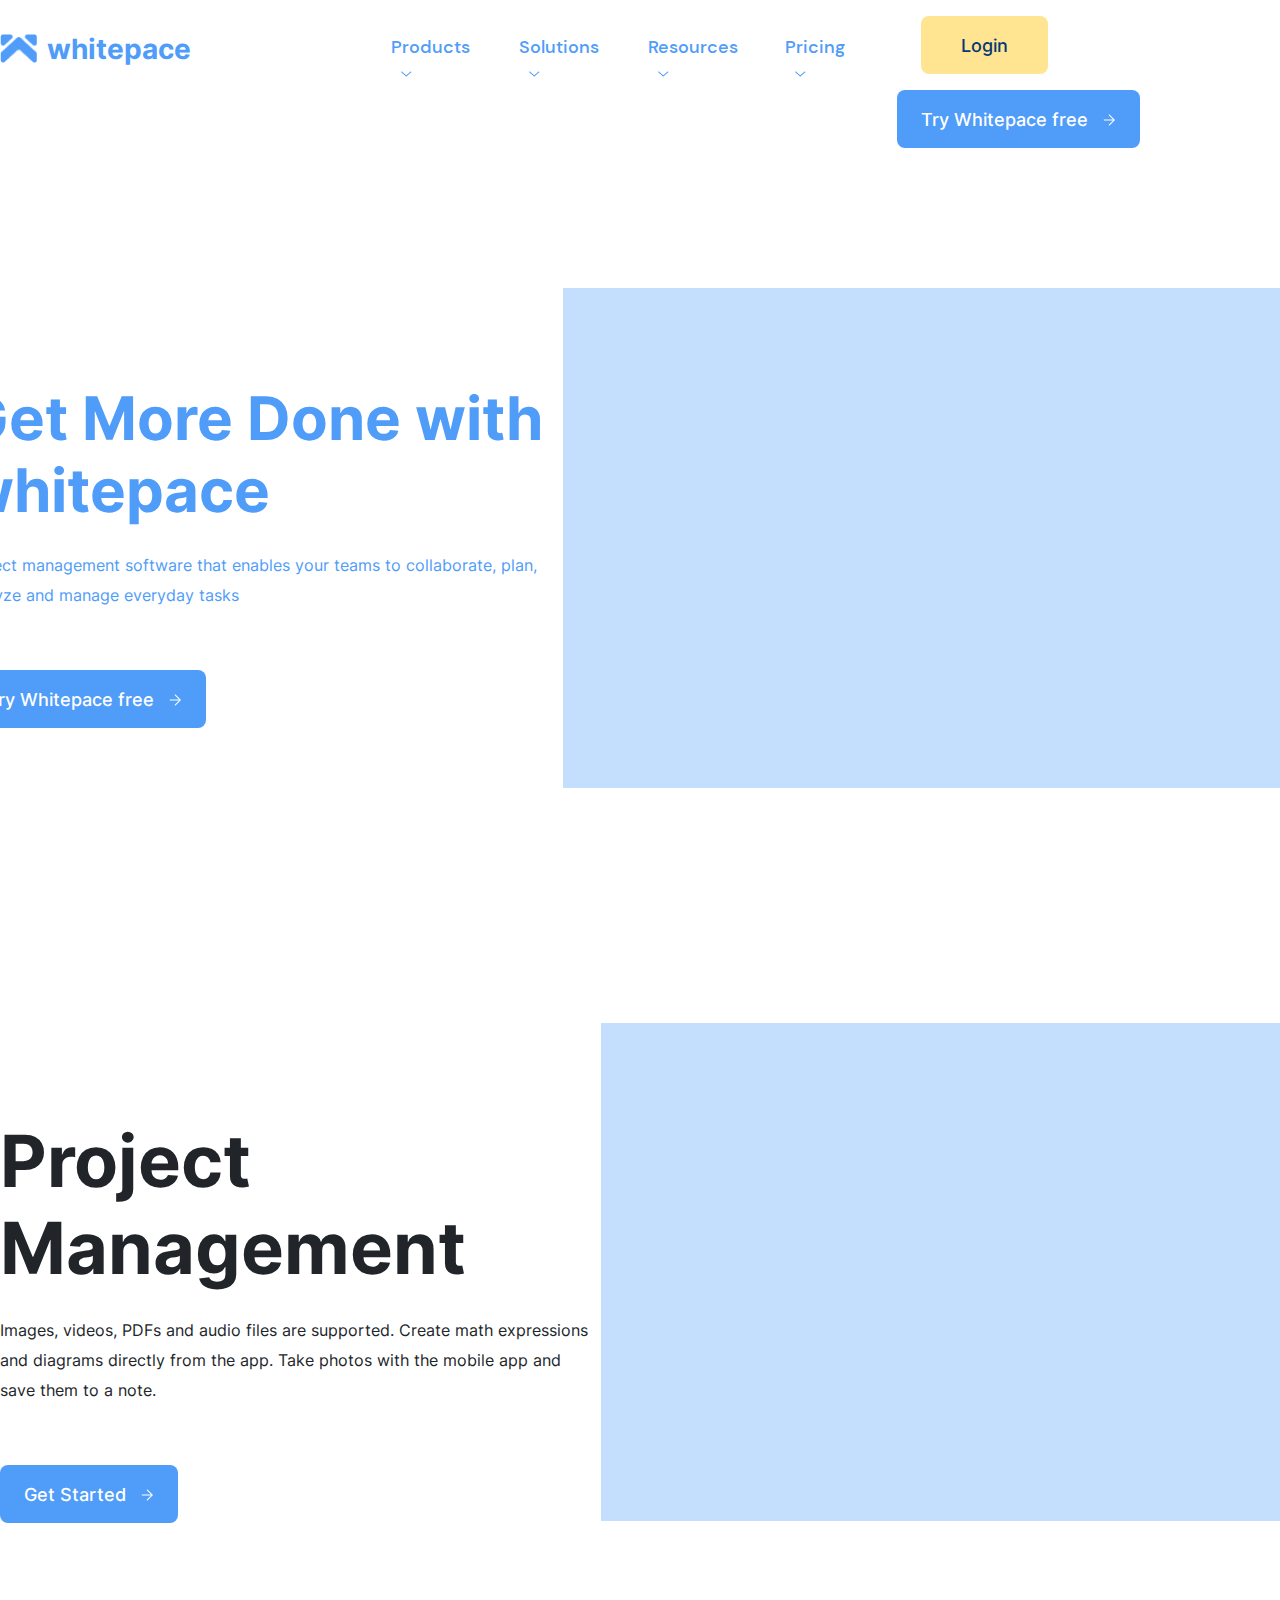
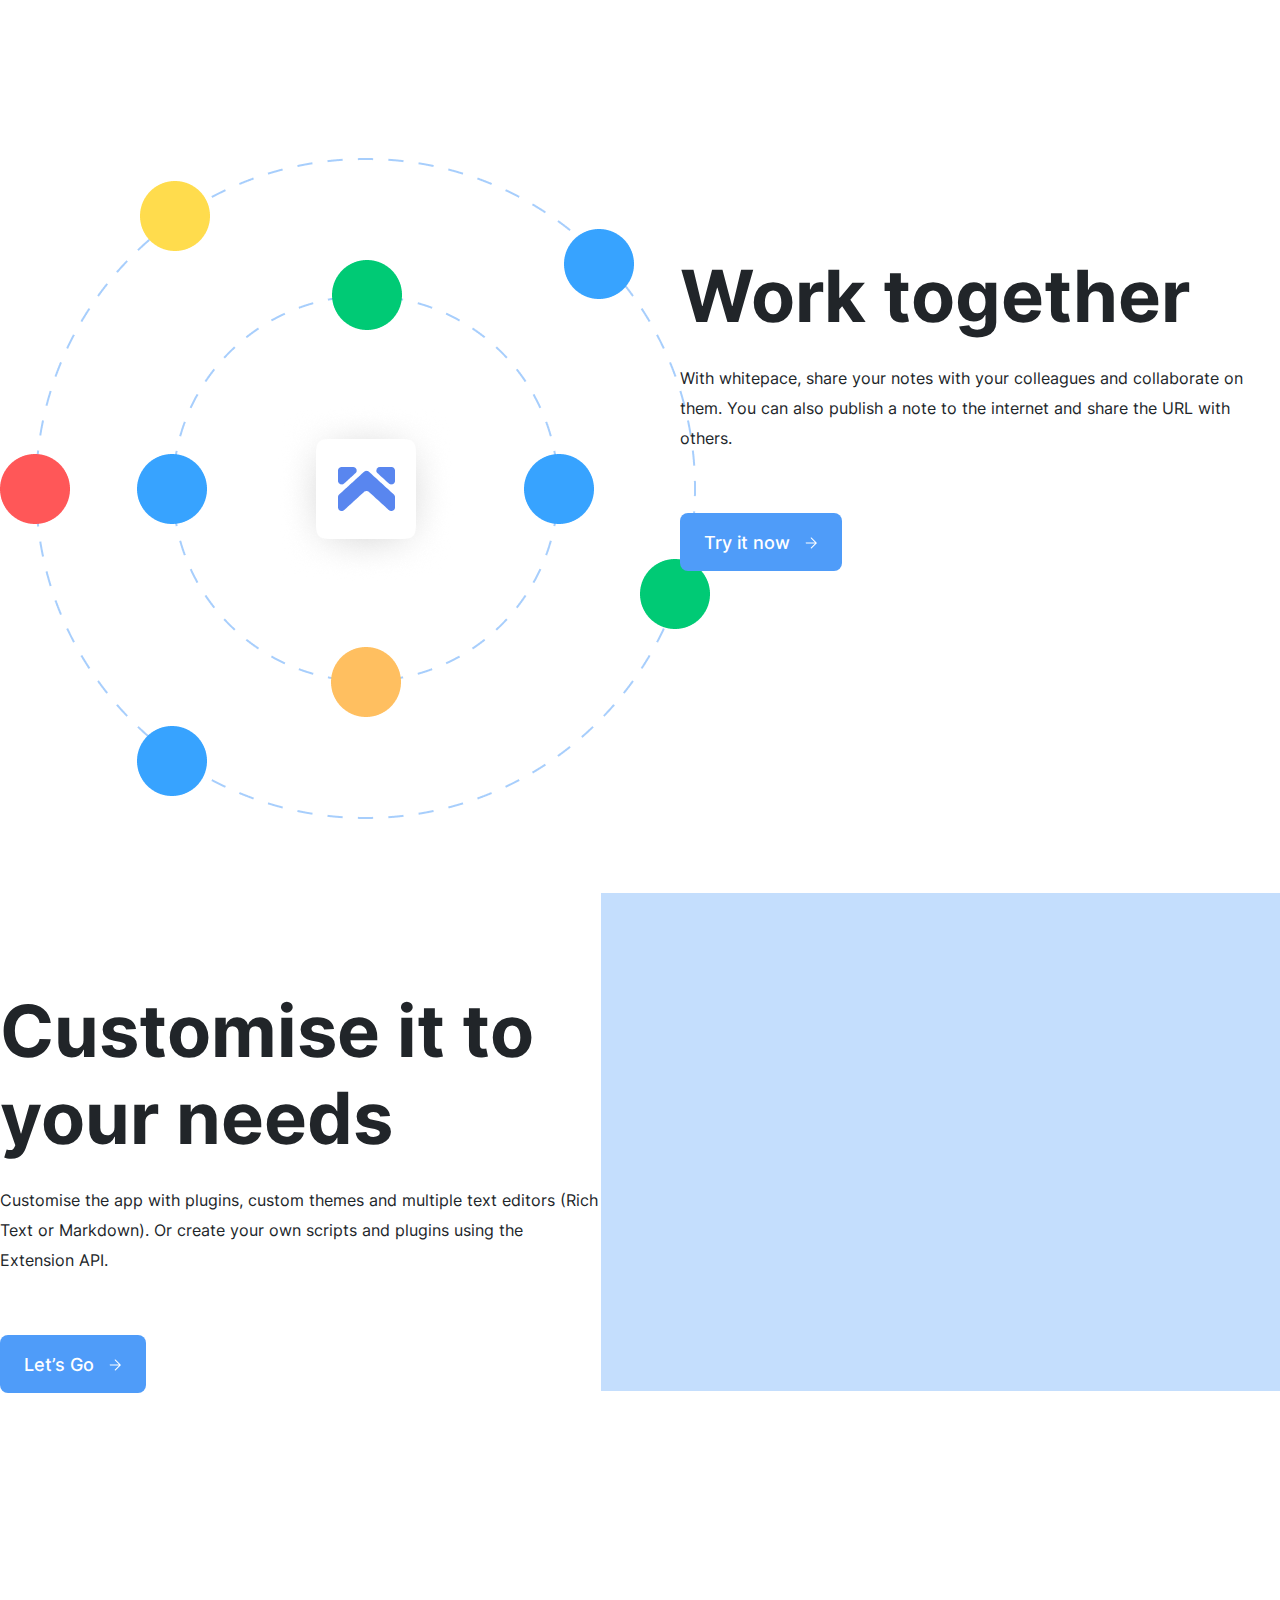
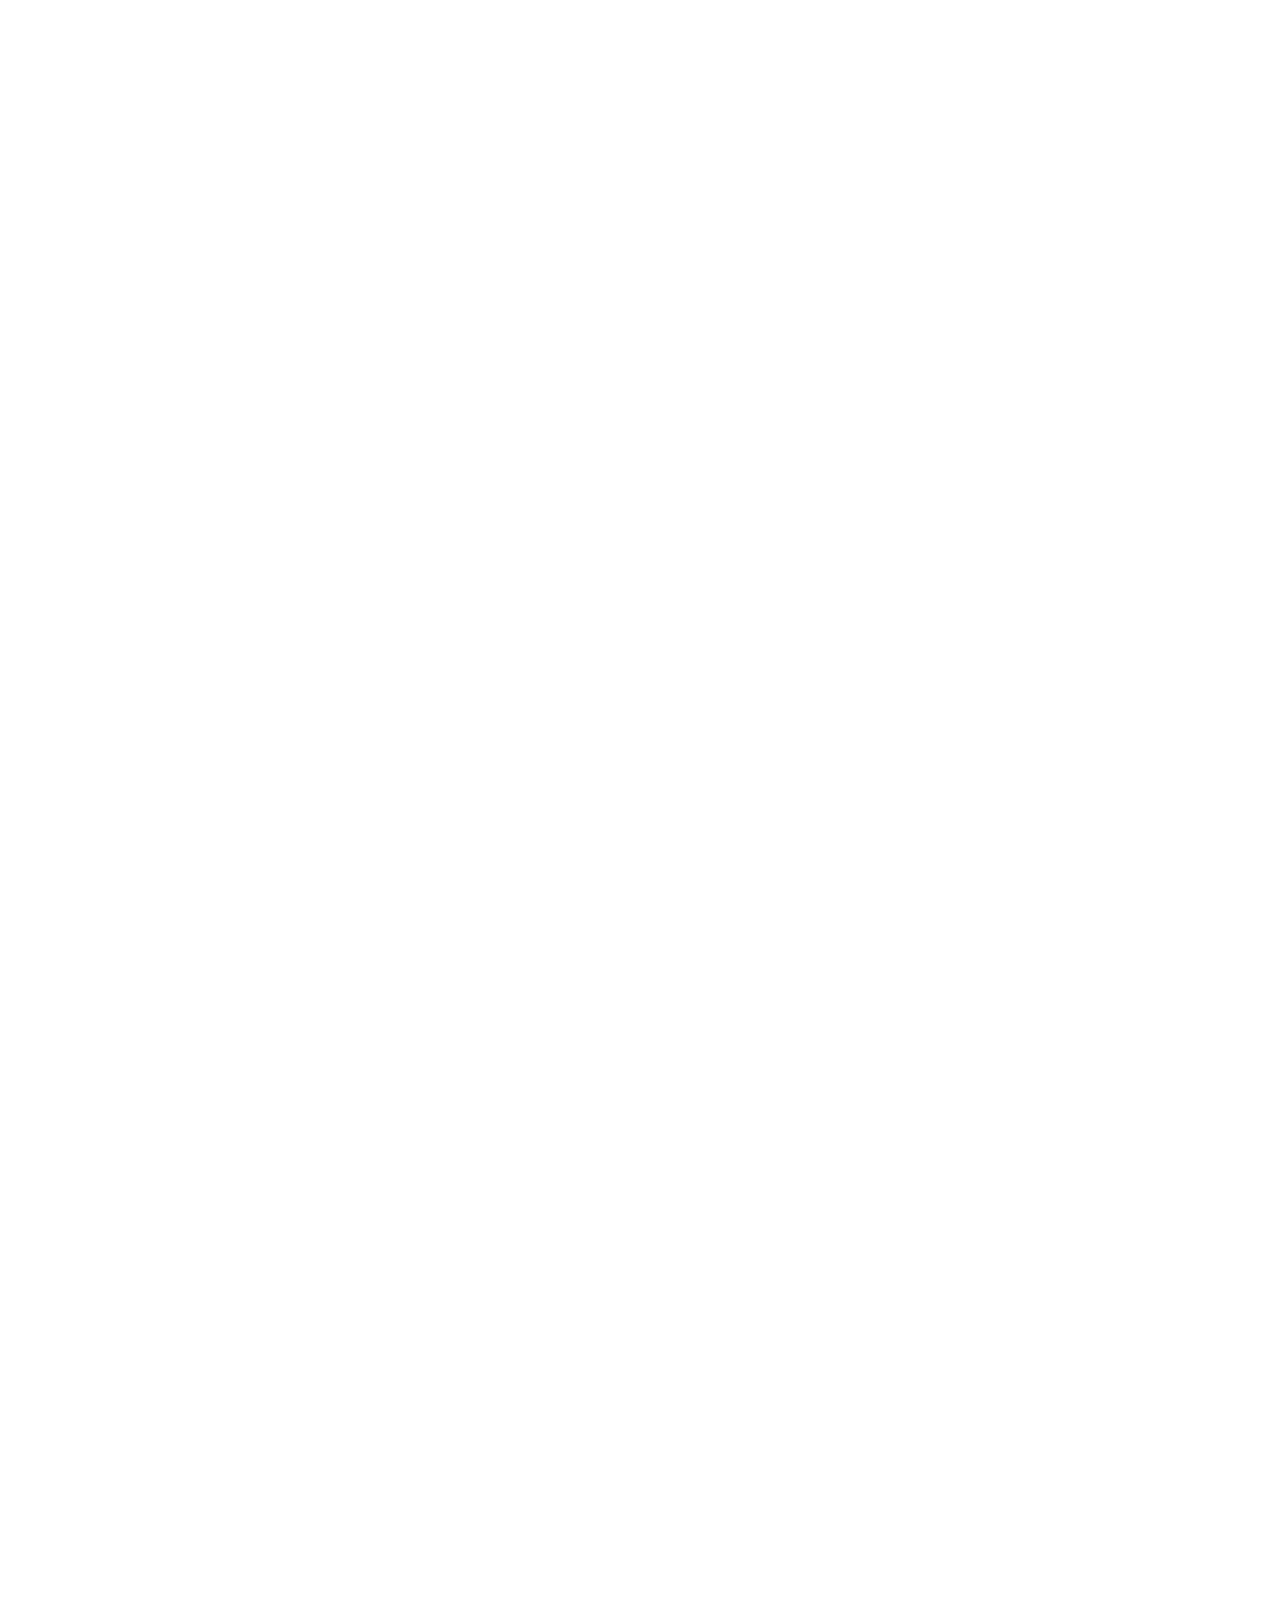
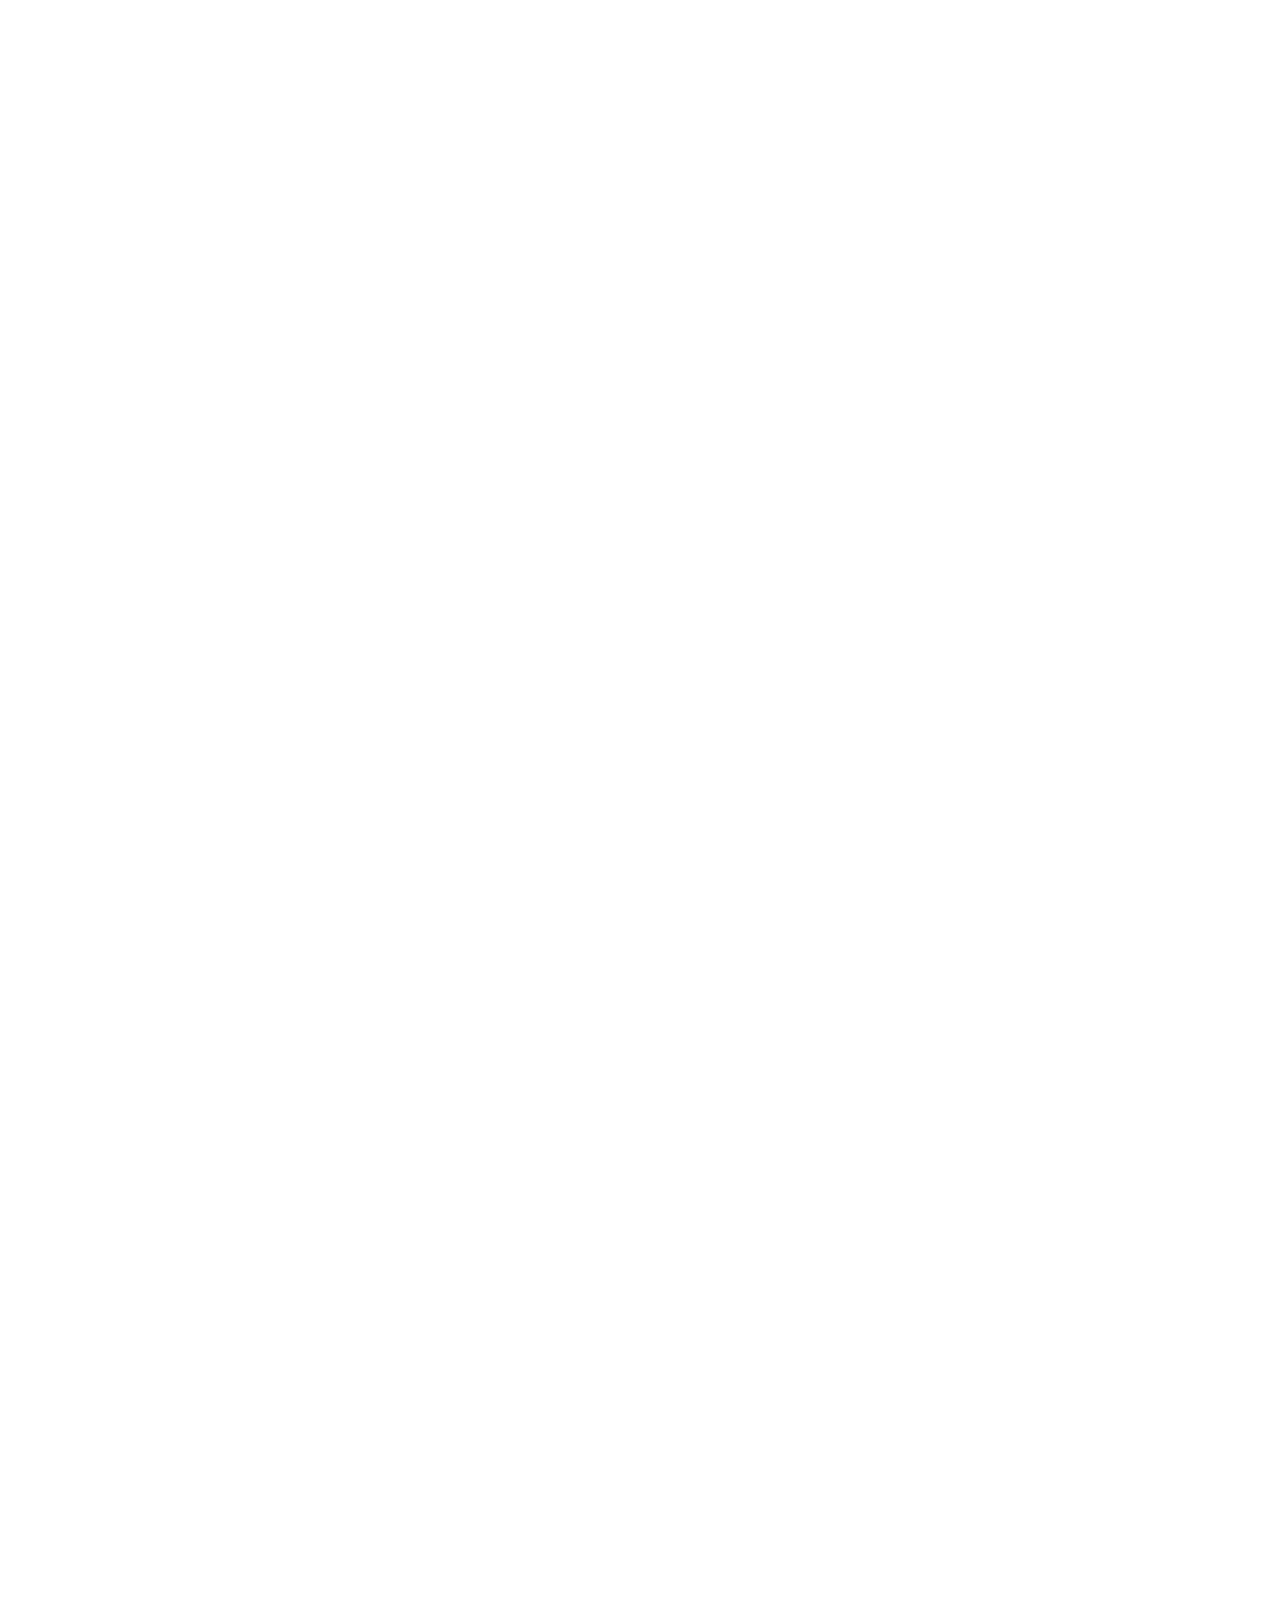
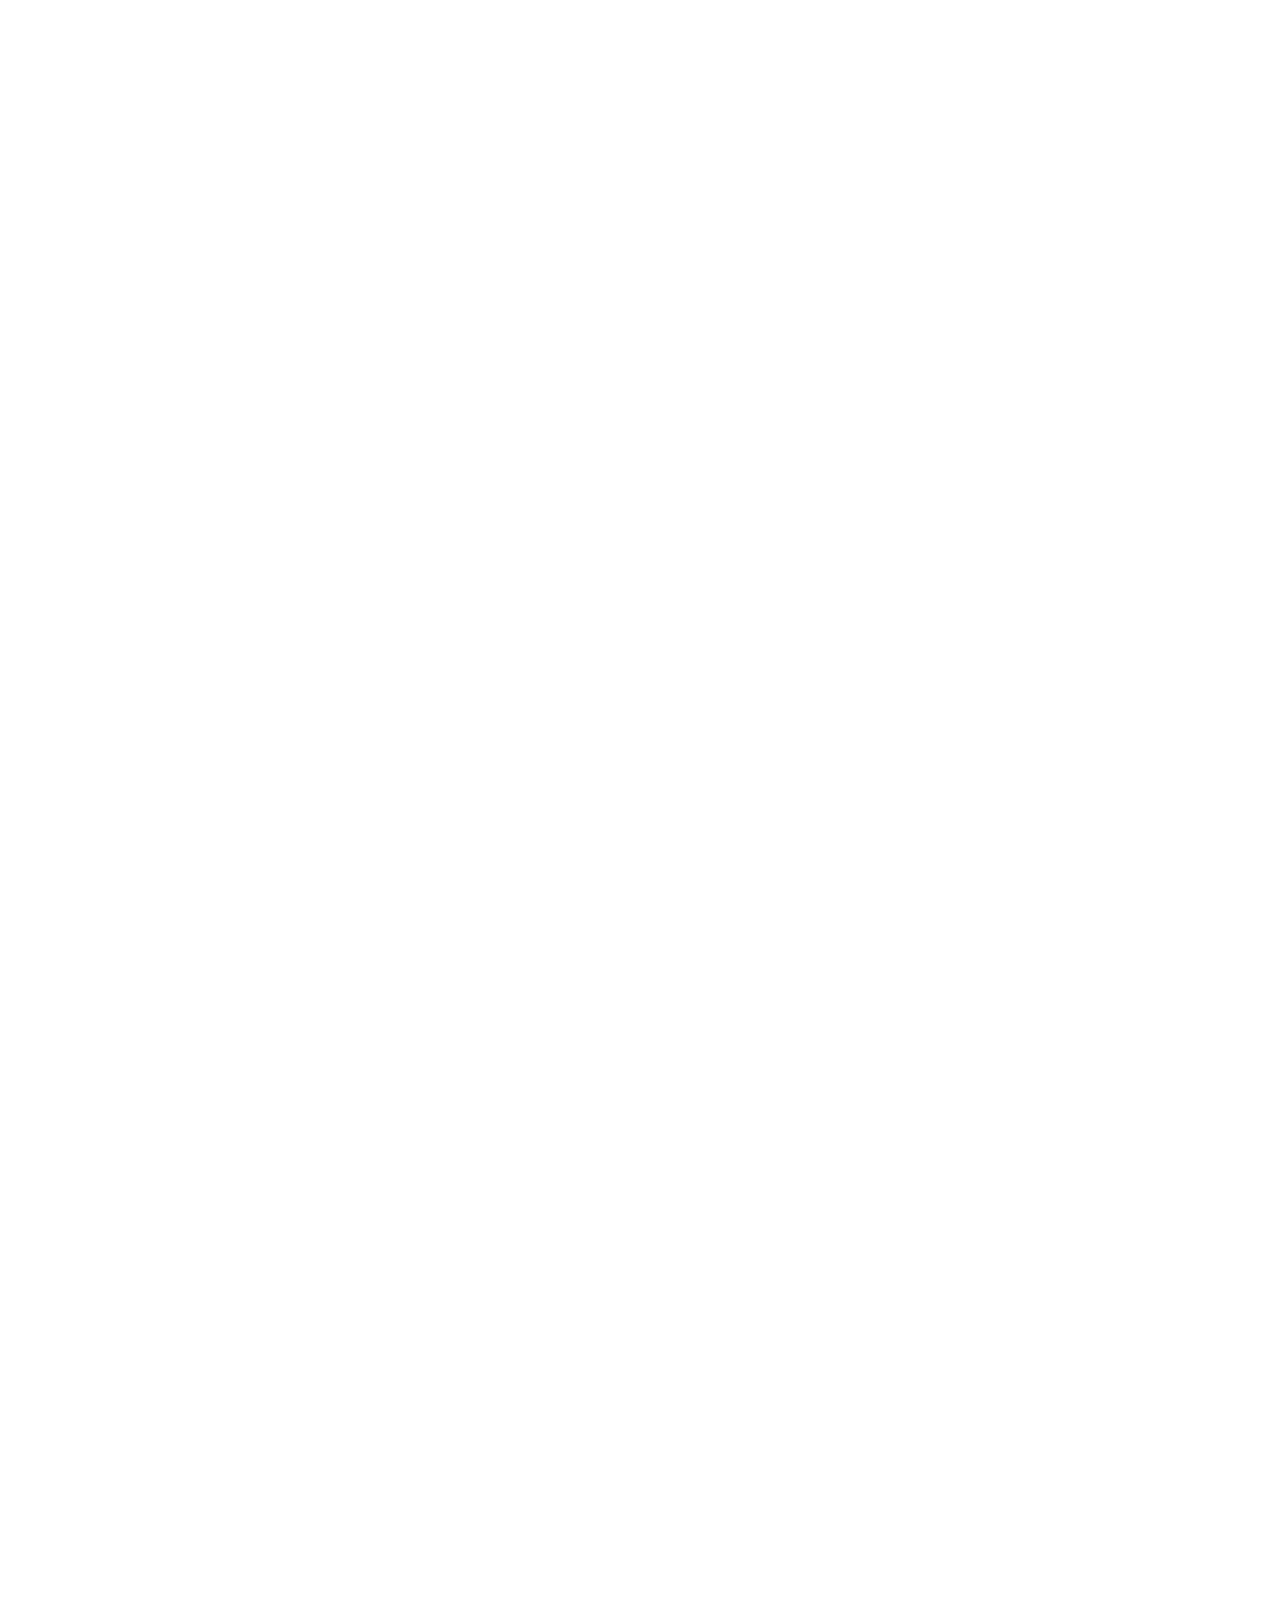
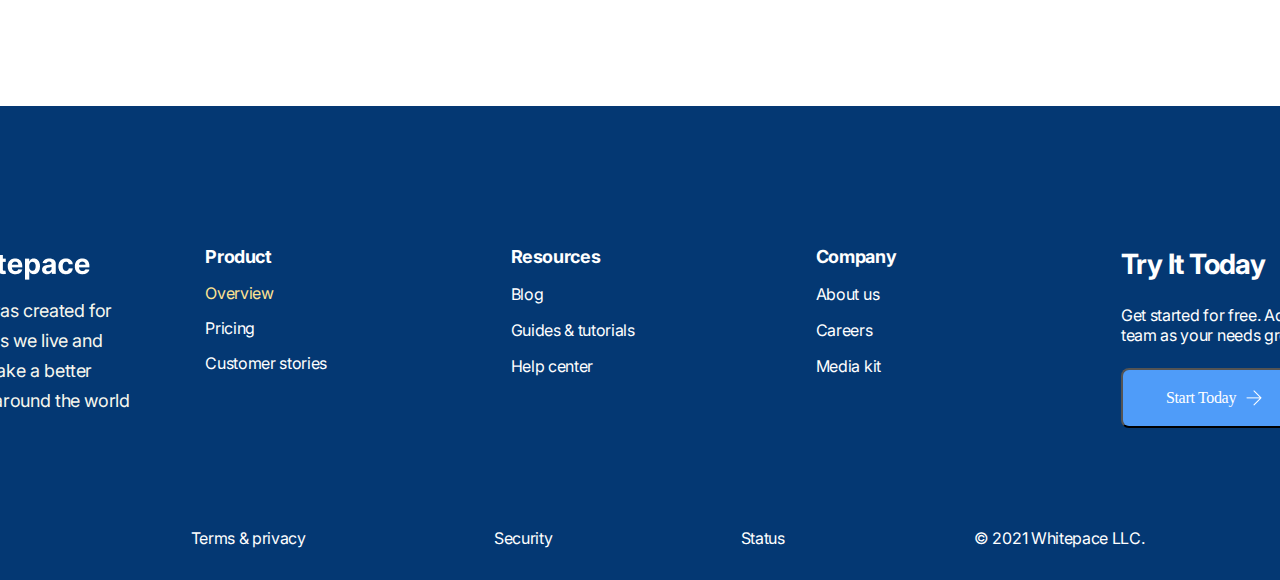
<file: landing-page-main/index.html>
<!DOCTYPE html>
<html lang="en">

<head>
    <meta charset="UTF-8">
    <meta http-equiv="X-UA-Compatible" content="IE=edge">
    <meta name="viewport" content="width=device-width, initial-scale=1.0">
    <title>Landing-page</title>
    <link href="https://fonts.googleapis.com/css2?family=Inter:wght@500&display=swap" rel="stylesheet">
    <link href="https://fonts.googleapis.com/css2?family=Inter:wght@700&display=swap" rel="stylesheet">
    <link href="https://fonts.googleapis.com/css2?family=Inter&display=swap" rel="stylesheet">
    <link href="https://fonts.googleapis.com/css2?family=DM+Sans:wght@500&display=swap" rel="stylesheet">
    <link rel="stylesheet" href="./styles/shared.css">
    <link rel="stylesheet" href="./styles/component-1.css">
    <link rel="stylesheet" href="./styles/component-2.css">
    <link rel="stylesheet" href="./styles/component-3.css">
    <link rel="stylesheet" href="./styles/component-4.css">
    <link rel="stylesheet" href="./styles/component-5.css">
    <link rel="stylesheet" href="./styles/component-6.css">
    <link rel="stylesheet" href="./styles/component-footer.css">
</head>

<body class="flex">
    <header class="flex">

        <section class="component-1 flex">

            <img src="./photos/Logo Icon.png">
            <h1>whitepace</h1>

        </section>

        <section class="component-2 flex">
            <ul class="flex">
                <li>Products<img src="./photos/Vector.png"></li>
                <li>Solutions<img src="./photos/Vector.png"></li>
                <li>Resources<img src="./photos/Vector.png"></li>
                <li>Pricing<img src="./photos/Vector.png"></li>
            </ul>

            <div class="buttons">
                <button class="login">Login</button>
                <button class="whitepace">Try Whitepace free<img src="./photos/Icon.png"></button>
            </div>
        </section>
    </header>
    <section class="component-3 flex">
        <div class="text-and-button">
            <h1>Get More Done with whitepace</h1>
            <p>
                project management software that enables your teams to collaborate, plan,
                analyze and manage everyday tasks
            </p>
            <button class="whitepace">Try Whitepace free<img src="./photos/Icon.png"></button>
        </div>

        <div class="rect"></div>
    </section>
    <section class="component-4 flex">
        <div class="text-and-button">
            <h1>Project Management</h1>
            <p>
                Images, videos, PDFs and audio files are supported. Create math expressions and diagrams directly from
                the app. Take photos with the mobile app and save them to a note.
            </p>
            <button class="whitepace">Get Started<img src="./photos/Icon.png"></button>
        </div>

        <div class="rect-4"></div>
    </section>
    <section class="component-5 flex">
        <div class="text-and-button">
            <h1>Work together</h1>
            <p>
                With whitepace, share your notes with your colleagues and collaborate on them.
                You can also publish a note to the internet and share the URL with others.

            </p>
            <button class="whitepace">Try it now<img src="./photos/Icon.png"></button>
        </div>

        <div class="rect-5">
            <img src="./photos/Work Together Image.png" alt="">
        </div>
    </section>
    <section class="component-6 flex">
        <div class="text-and-button">
            <h1>Customise it
                to
                your needs</h1>
            <p>
                Customise the app with plugins, custom themes and multiple text editors (Rich Text or Markdown). Or
                create your own scripts and plugins using the Extension API.
            </p>
            <button class="whitepace">Let’s Go<img src="./photos/Icon.png"></button>
        </div>

        <div class="rect-6"></div>
    </section>


    <footer> 

        <section class="component-footer">

            <div class="component-footer-content">
        
                <div class="component-footer-info">
        
                    <div class="component-footer-info1">
                        <img src="./photos/Logo.png" alt="whitepace">
                            <p>
                                whitepace was created for the new ways we live and work. We make a better workspace around the world
                            </p>
                    </div>
        
                    <div class="component-footer-info2">
                        <h2> Product </h2>
                        <h3>Overview</h3>
                        <h4>Pricing</h4>
                        <h5>Customer stories</h5>
                    </div>
        
                    <div class="component-footer-info3">
                        <h2> Resources </h2>
                        <h3>Blog</h3>
                        <h4>Guides & tutorials </h4>
                        <h5>Help center</h5>
                    </div>
        
                    <div class="component-footer-info4">
                        <h2> Company </h2>
                        <h3>About us</h3>
                        <h4>Careers</h4>
                        <h5>Media kit</h5>
                    </div>
        
                    <div class="component-footer-try">
                        <h2> Try It Today </h2>
                        <p>  Get started for free.
                            Add your whole team as your needs grow.</p>
                        <button class="Start"> Start Today <img src="./photos/Group 214.png" alt="arrow"> </button>
                    </div>
        
                </div>


        
        
                <Section class="last-line">
        
                    <div class="Terms-and-conditions">

                        <div class="language">
                            <img class="world" src="./photos/language.png" alt="world">
                            <h2>English</h2>

                            <div class="arrow">
                                <img src="./photos/Arrow.png" alt="arrow">
                            </div>
                            
                        </div>

                    </div>

                    <div class="privacy">
                        <h2> Terms & privacy </h2>
                    </div>    

                    <div class="Security"> 
                        <h2> Security </h2>
                    </div>

                    <div class="status">
                        <h2> Status </h2>
                    </div>

                    <div class="copyright">
                        <span> &copy; 2021 Whitepace LLC.</span>
                    </div>
                                
                    <div class="Socials">
                        <img src="./photos/_x30_1._Facebook.png" alt="Fb">
                        <img src="./photos/Twitter.png" alt="twitter">
                        <img src="./photos/Linkedin.png" alt="linkedin">
                    </div>
            
                </Section>

        
            </div>
        
        </section>


    </footer>
        
</body>

</html>
</file>
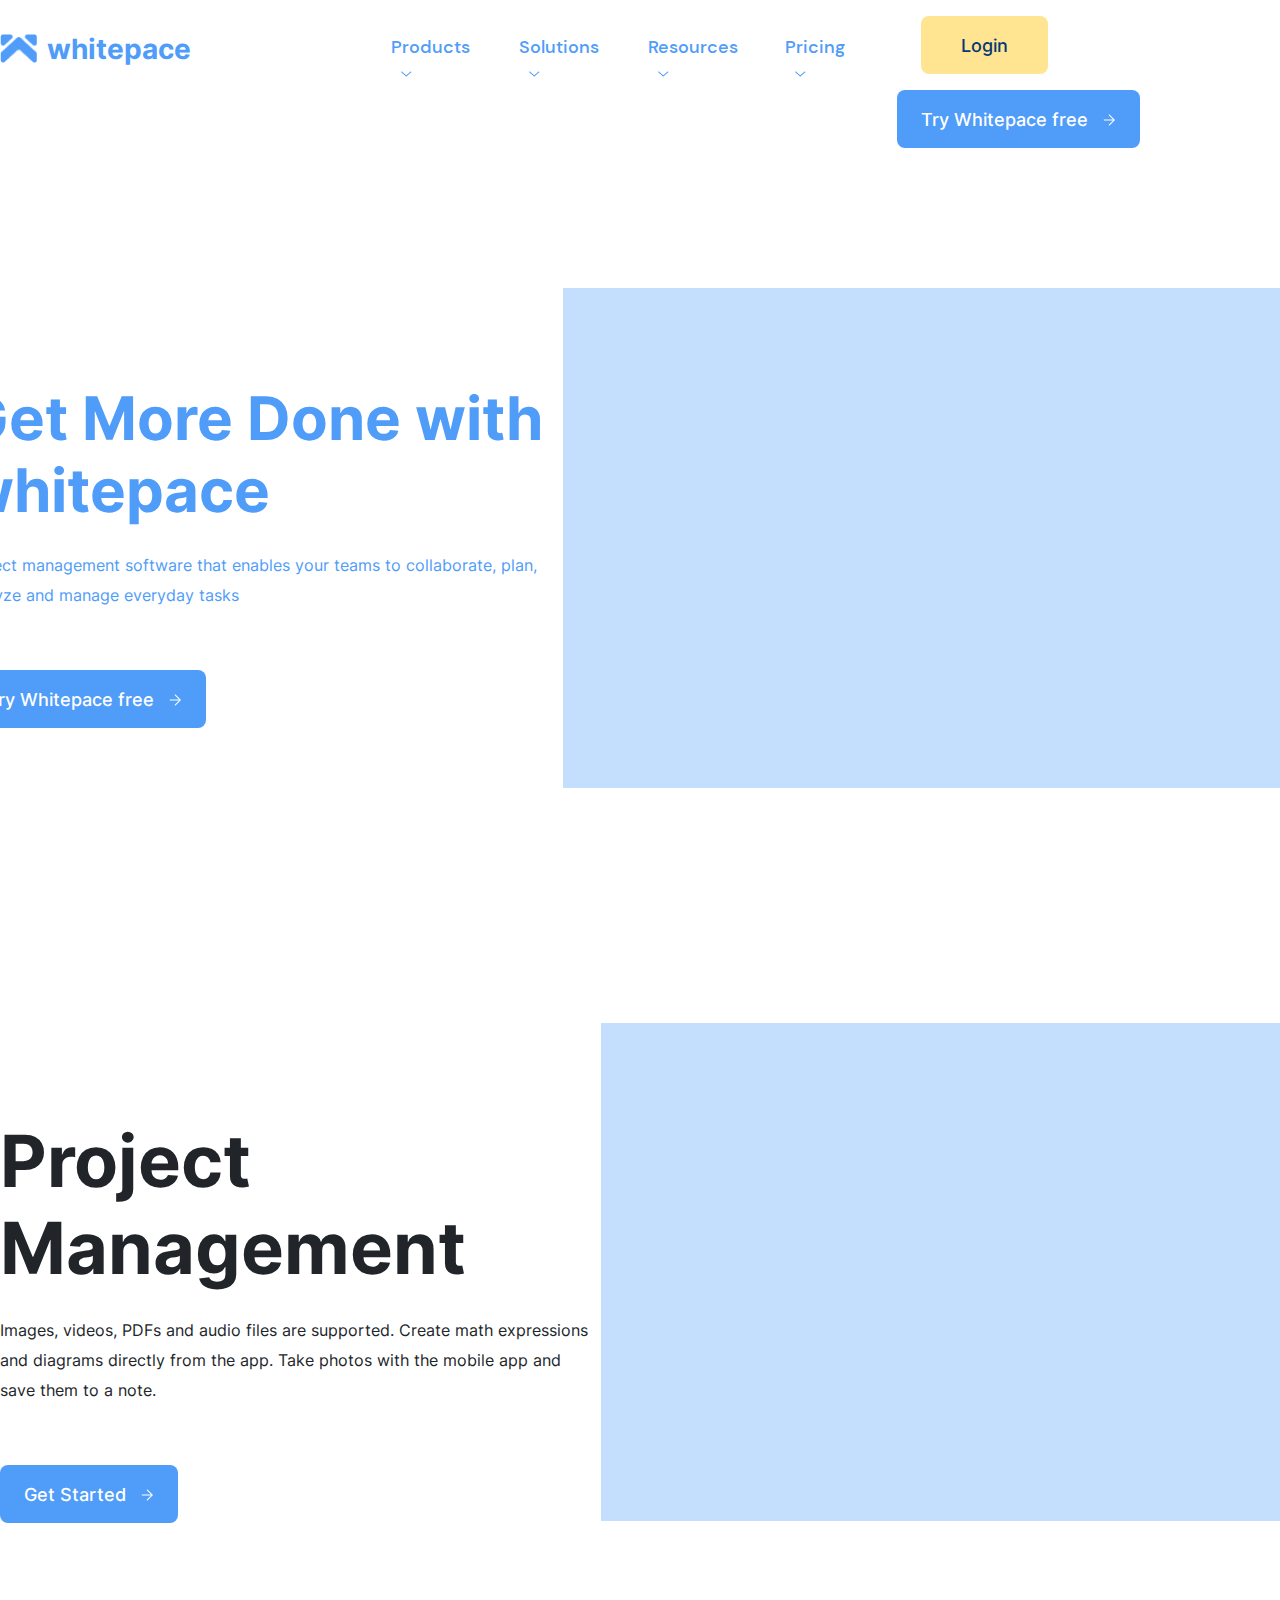
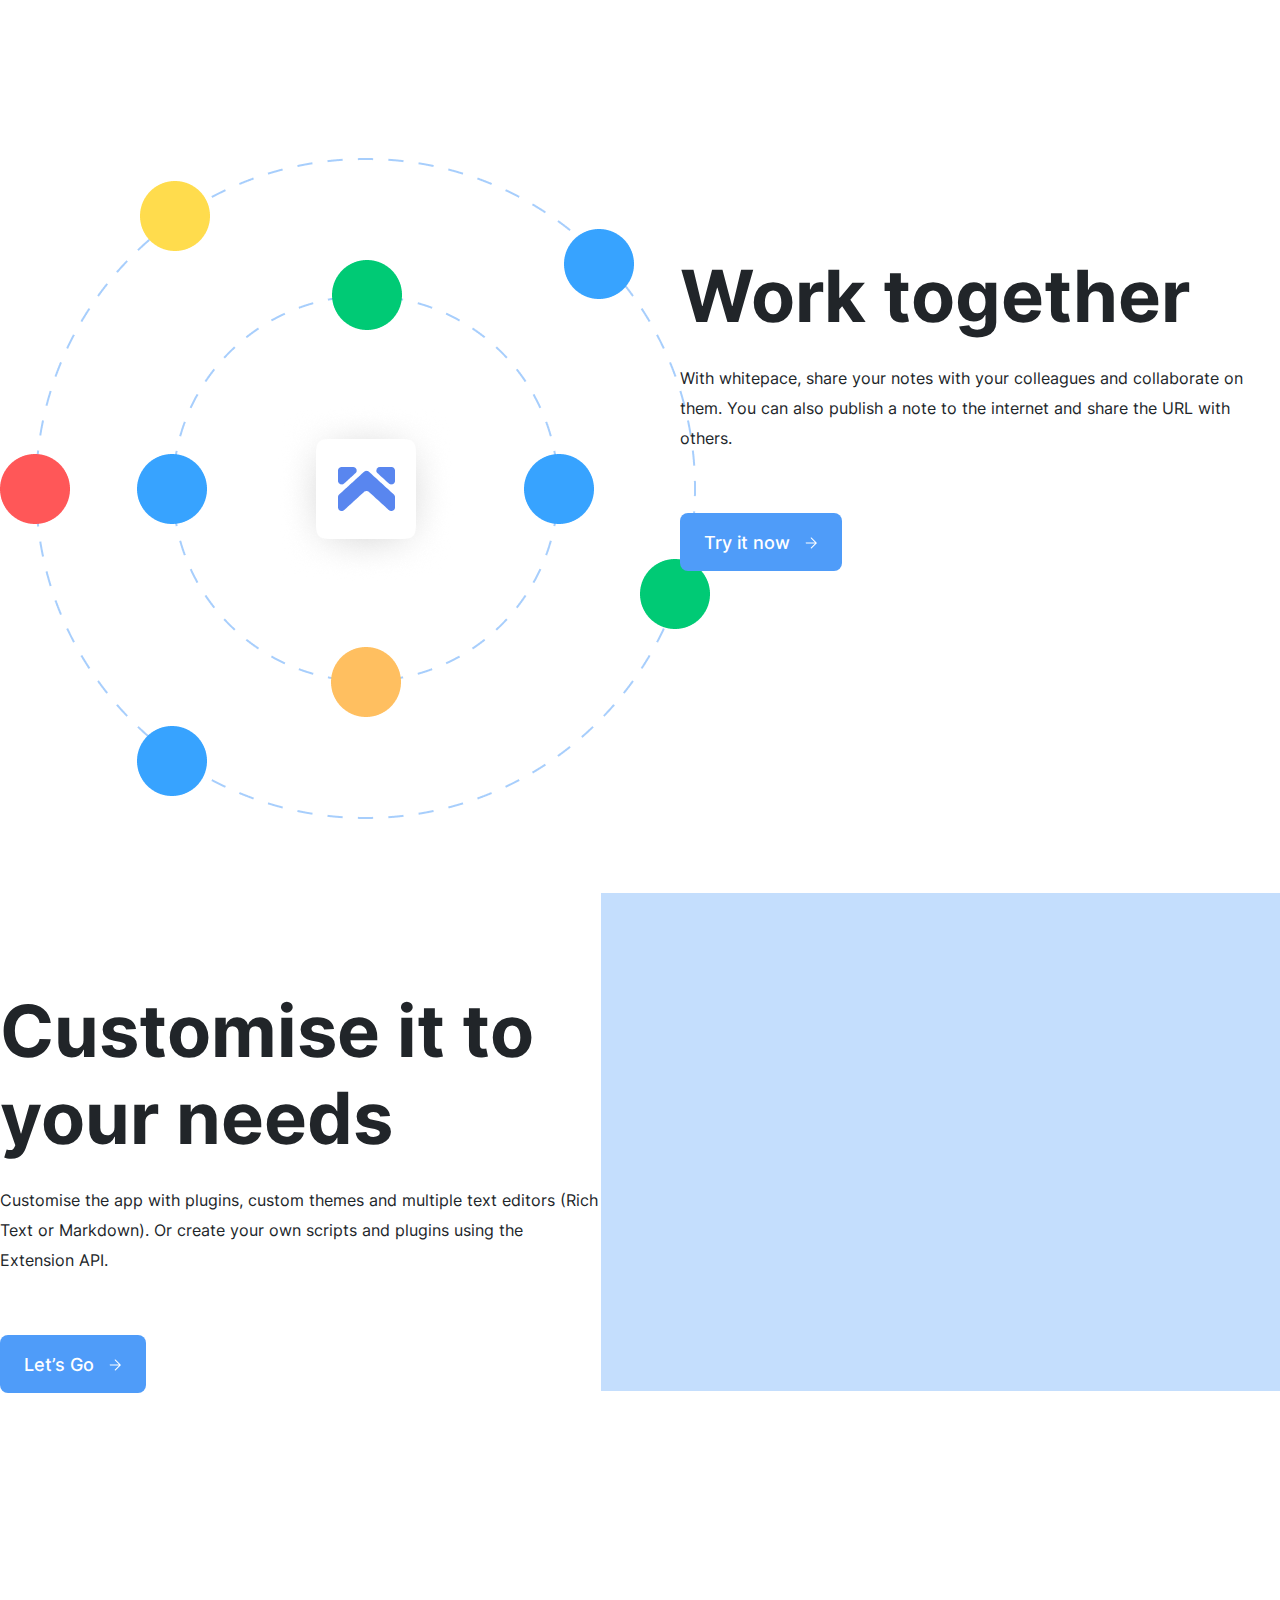
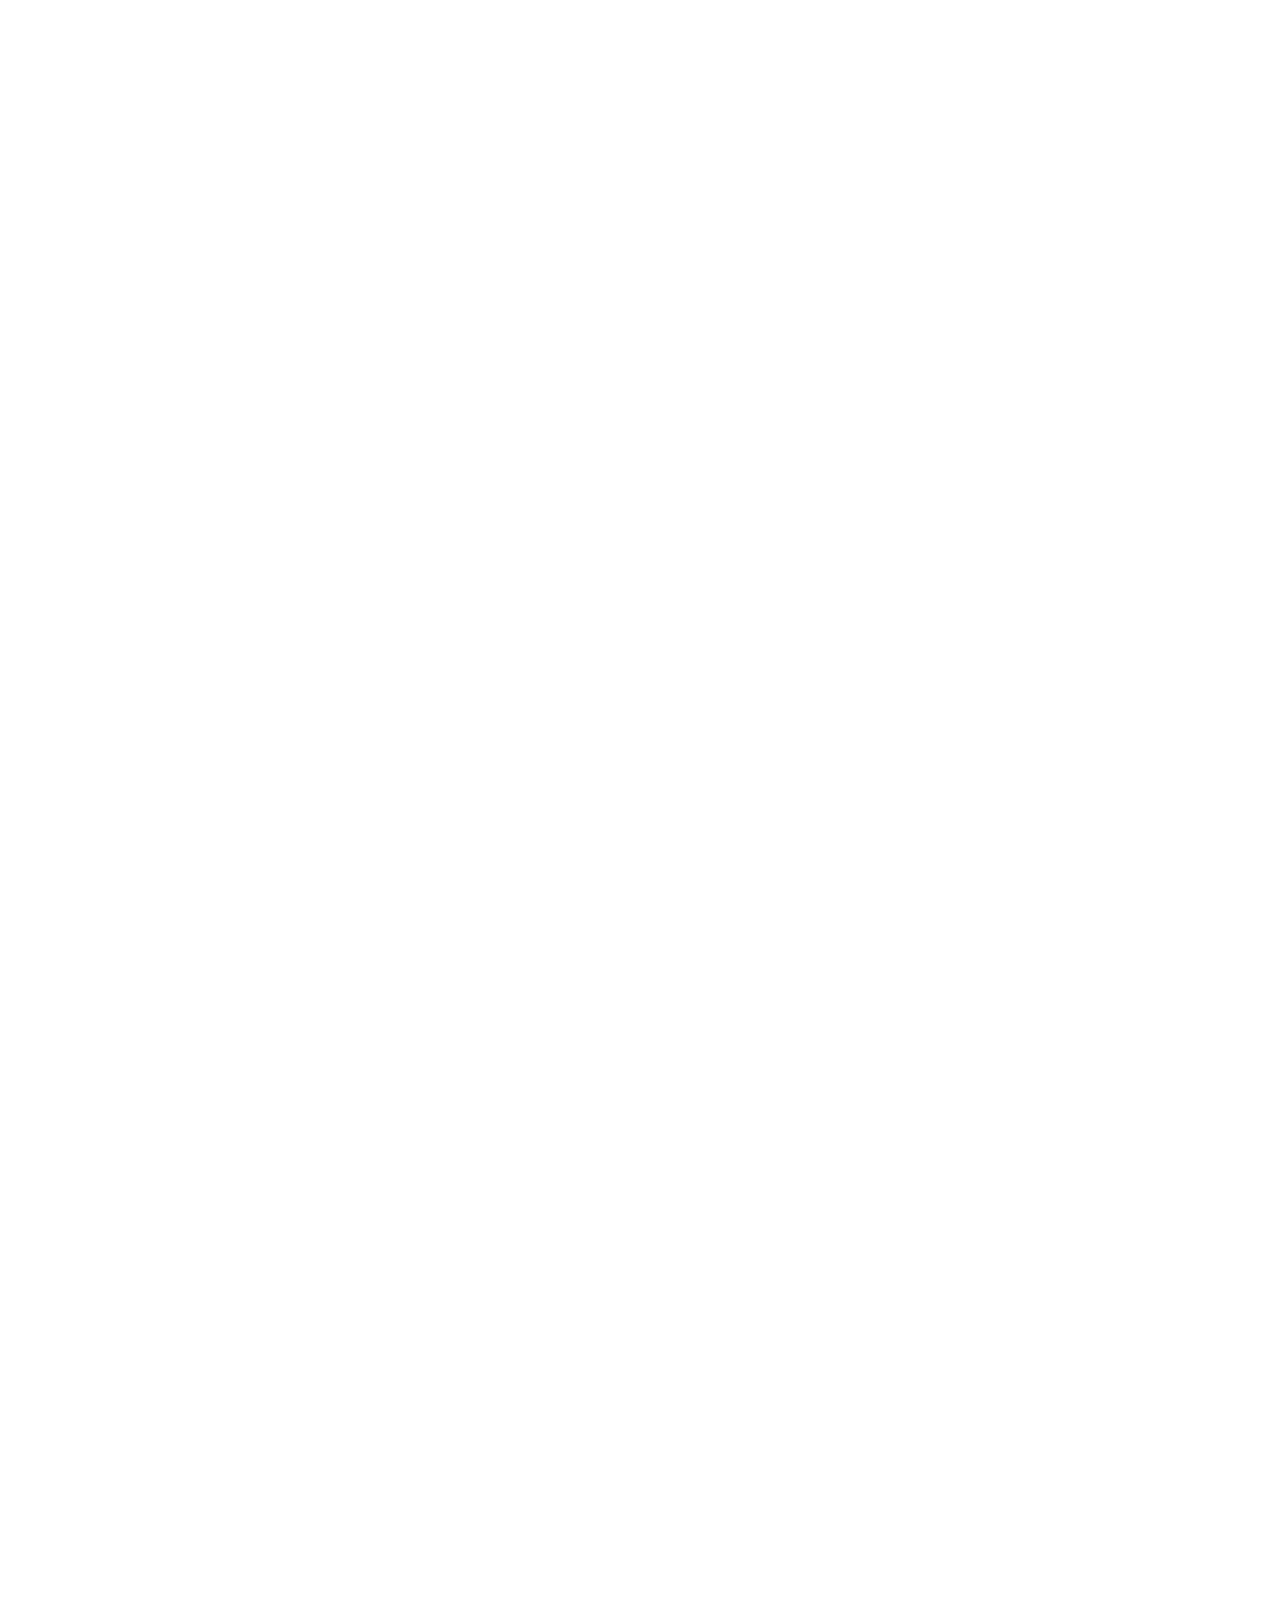
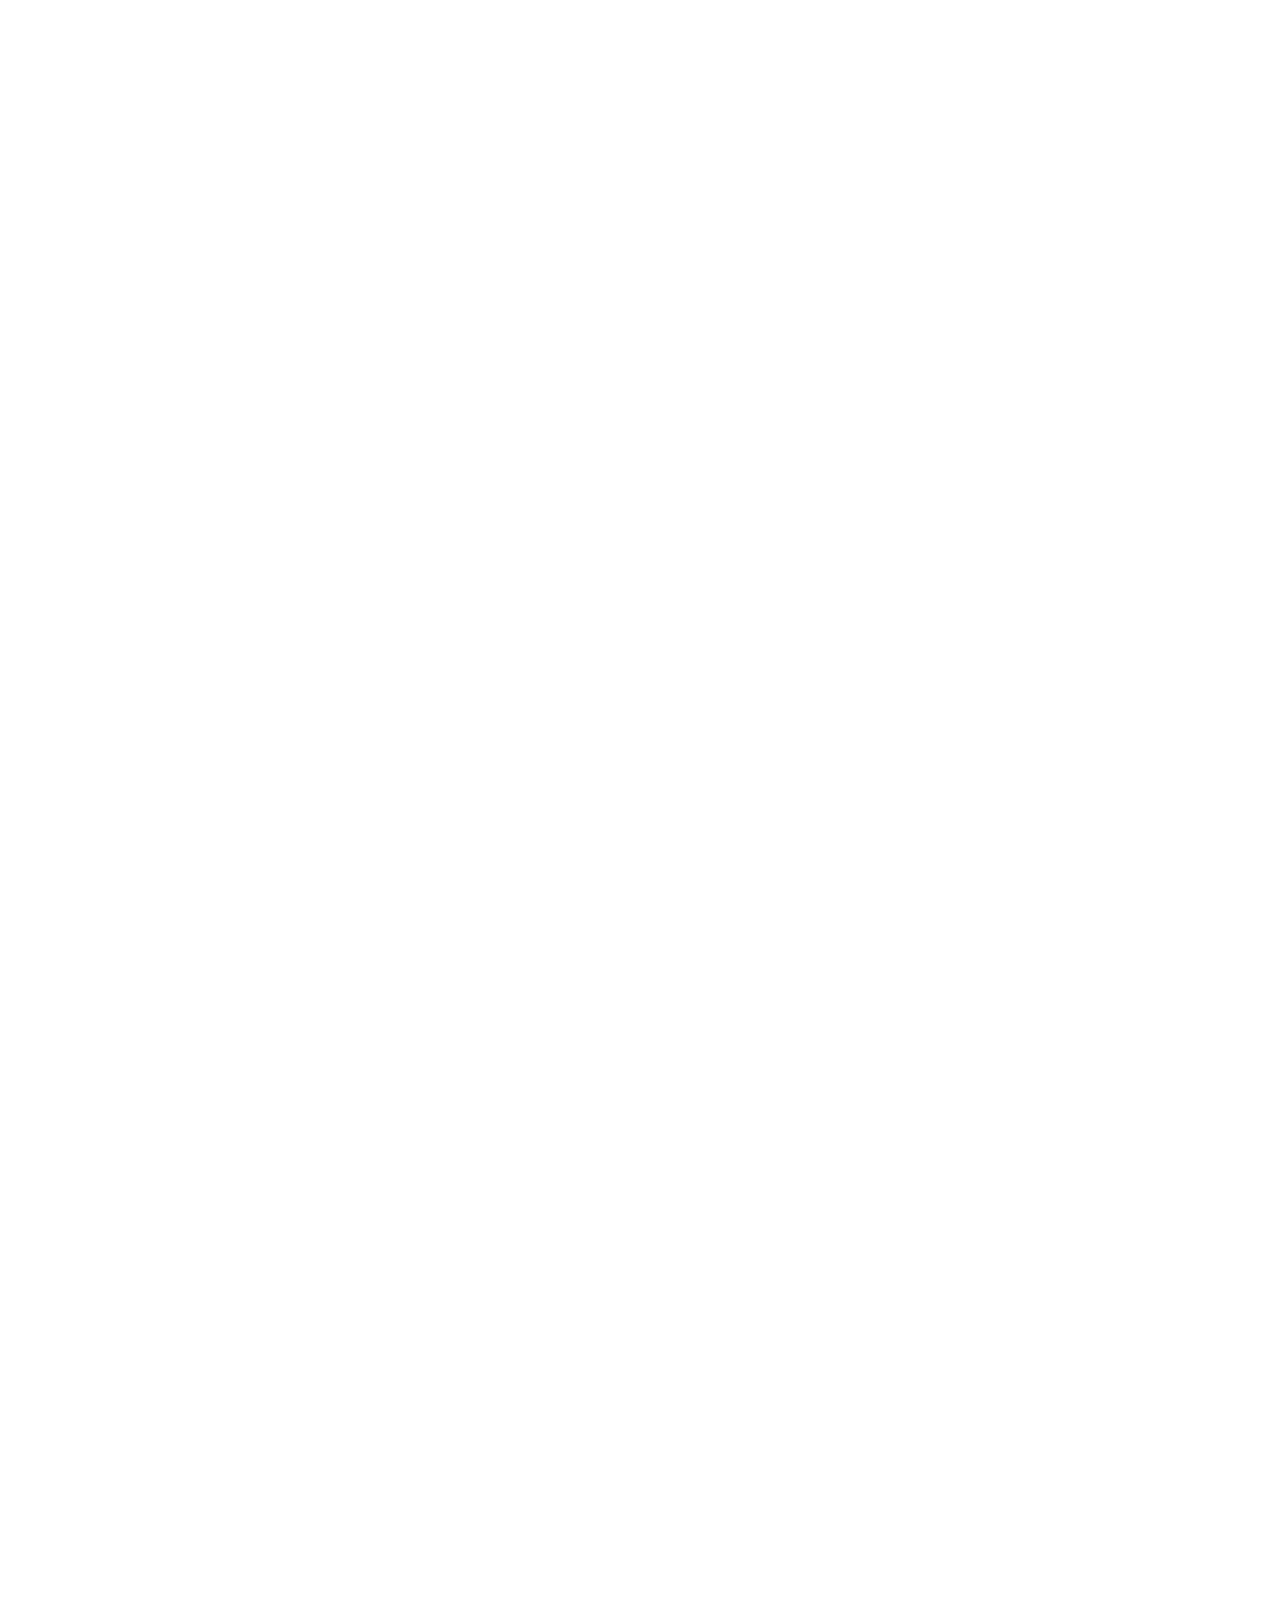
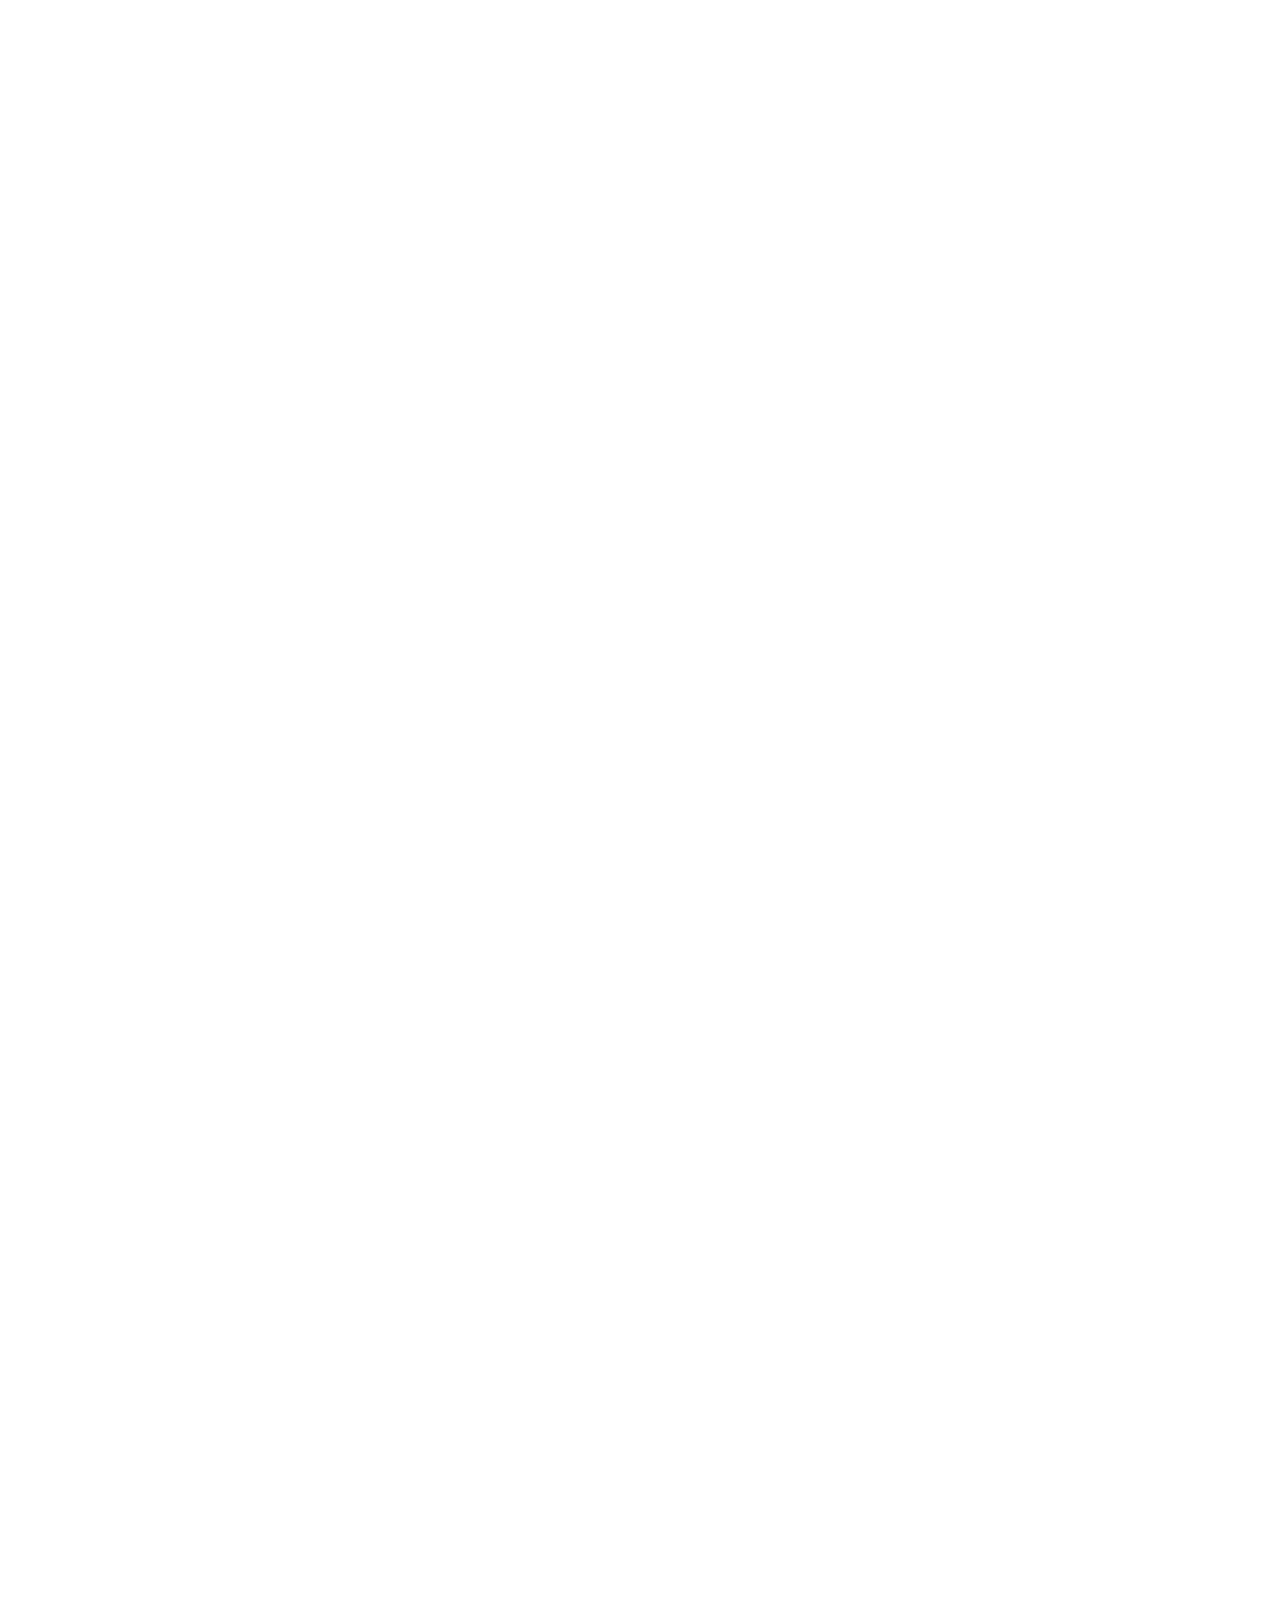
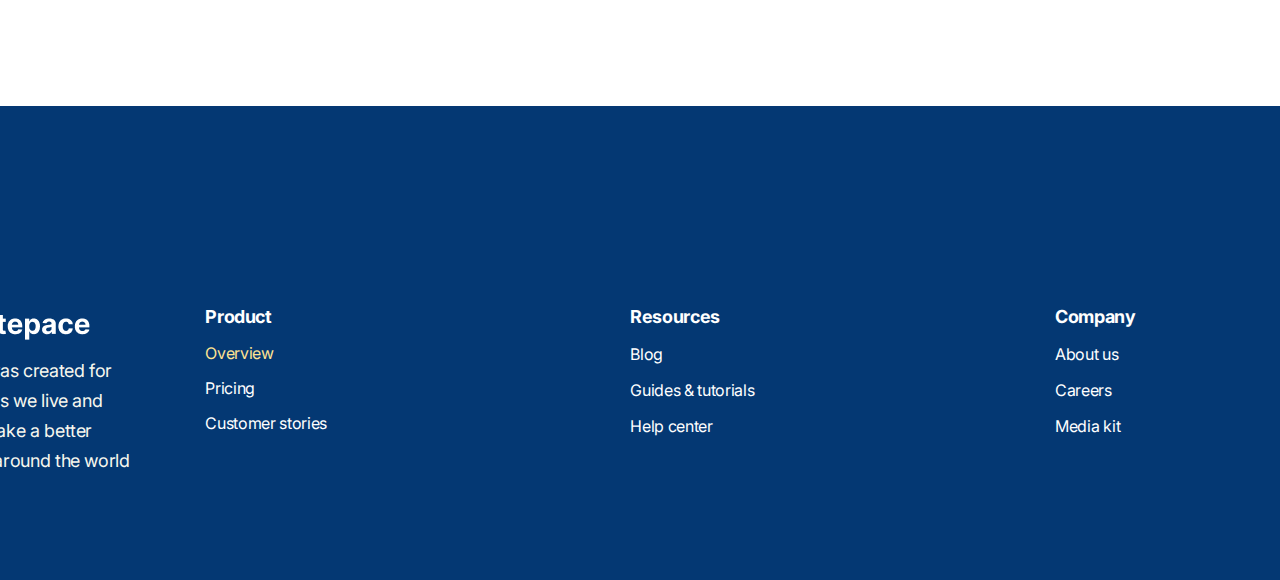
<file: landing-page-main/landing-page-main/index.html>
<!DOCTYPE html>
<html lang="en">

<head>
    <meta charset="UTF-8">
    <meta http-equiv="X-UA-Compatible" content="IE=edge">
    <meta name="viewport" content="width=device-width, initial-scale=1.0">
    <title>Landing-page</title>
    <link href="https://fonts.googleapis.com/css2?family=Inter:wght@500&display=swap" rel="stylesheet">
    <link href="https://fonts.googleapis.com/css2?family=Inter:wght@700&display=swap" rel="stylesheet">
    <link href="https://fonts.googleapis.com/css2?family=Inter&display=swap" rel="stylesheet">
    <link href="https://fonts.googleapis.com/css2?family=DM+Sans:wght@500&display=swap" rel="stylesheet">
    <link rel="stylesheet" href="./styles/shared.css">
    <link rel="stylesheet" href="./styles/component-1.css">
    <link rel="stylesheet" href="./styles/component-2.css">
    <link rel="stylesheet" href="./styles/component-3.css">
    <link rel="stylesheet" href="./styles/component-4.css">
    <link rel="stylesheet" href="./styles/component-5.css">
    <link rel="stylesheet" href="./styles/component-6.css">
    <link rel="stylesheet" href="./styles/component-footer.css">
</head>

<body class="flex">
    <header class="flex">

        <section class="component-1 flex">

            <img src="./photos/Logo Icon.png">
            <h1>whitepace</h1>

        </section>

        <section class="component-2 flex">
            <ul class="flex">
                <li>Products<img src="./photos/Vector.png"></li>
                <li>Solutions<img src="./photos/Vector.png"></li>
                <li>Resources<img src="./photos/Vector.png"></li>
                <li>Pricing<img src="./photos/Vector.png"></li>
            </ul>

            <div class="buttons">
                <button class="login">Login</button>
                <button class="whitepace">Try Whitepace free<img src="./photos/Icon.png"></button>
            </div>
        </section>
    </header>
    <section class="component-3 flex">
        <div class="text-and-button">
            <h1>Get More Done with whitepace</h1>
            <p>
                project management software that enables your teams to collaborate, plan,
                analyze and manage everyday tasks
            </p>
            <button class="whitepace">Try Whitepace free<img src="./photos/Icon.png"></button>
        </div>

        <div class="rect"></div>
    </section>
    <section class="component-4 flex">
        <div class="text-and-button">
            <h1>Project Management</h1>
            <p>
                Images, videos, PDFs and audio files are supported. Create math expressions and diagrams directly from
                the app. Take photos with the mobile app and save them to a note.
            </p>
            <button class="whitepace">Get Started<img src="./photos/Icon.png"></button>
        </div>

        <div class="rect-4"></div>
    </section>
    <section class="component-5 flex">
        <div class="text-and-button">
            <h1>Work together</h1>
            <p>
                With whitepace, share your notes with your colleagues and collaborate on them.
                You can also publish a note to the internet and share the URL with others.

            </p>
            <button class="whitepace">Try it now<img src="./photos/Icon.png"></button>
        </div>

        <div class="rect-5">
            <img src="./photos/Work Together Image.png" alt="">
        </div>
    </section>
    <section class="component-6 flex">
        <div class="text-and-button">
            <h1>Customise it
                to
                your needs</h1>
            <p>
                Customise the app with plugins, custom themes and multiple text editors (Rich Text or Markdown). Or
                create your own scripts and plugins using the Extension API.
            </p>
            <button class="whitepace">Let’s Go<img src="./photos/Icon.png"></button>
        </div>

        <div class="rect-6"></div>
    </section>

    <footer>

    <section class="component-footer flex">
            
           <div class="component-footer-content">
            <div class="component-footer-info">
            <div class="component-footer-info1">
                <img src="./photos/Logo.png" alt="whitepace">
                <p>
                    whitepace was created for the new ways we live and work. We make a better workspace around the world
                </p>
                </div>
                <div class="component-footer-info2">
                    <h2> Product </h2>
                    <h3>Overview</h3>
                    <h4>Pricing</h4>
                    <h5>Customer stories</h5>
                </div>
                <div class="component-footer-info3">
                    <h2> Resources </h2>
                    <h3>Blog</h3>
                    <h4>Guides & tutorials </h4>
                    <h5>Help center</h5>
                </div>
                <div class="component-footer-info4">
                    <h2> Company </h2>
                    <h3>About us</h3>
                    <h4>Careers</h4>
                    <h5>Media kit</h5>
                </div>
            </div>
              
    </section>

    </footer>



</body>

</html>
</file>
<file: landing-page-main/styles/shared.css>
* {
    margin: 0;
    padding: 0;
    box-sizing: border-box;
    font-family: 'Muli';
}

.flex {
    display: flex;
}

body { 
    flex-direction: column;
    align-items: center;  
    width: 100%;
}

header {
    overflow-x: hidden;
    
    
}

.last {
    margin-right: 0;
}



.grid {
    display: grid;
}

@font-face {
    font-family: 'Inter-medium';
    src: url(../fonts/Inter-Medium.ttf);
}

@font-face {
    font-family: 'Inter-regular';
    src: url(../fonts/Inter-Regular.ttf);
}

@font-face {
    font-family: 'Inter-bold';
    src: url(../fonts/Inter-Bold.ttf);
}

@font-face {
    font-family: 'DM-sans';
    src: url(../fonts/DMSans-Medium.ttf);
}
</file>
<file: landing-page-main/styles/component-1.css>
.component-1 {
    width: 191px;
    height: 34px;
    margin-top: 31.5px;
    justify-content: center;
    align-items: center;

}

.component-1>img {
    width: 37px;
    height: 29px;
    margin-right: 10px;
    
}


.component-1>h1 {
    font-size: 28px;
    font-family: 'Inter-bold';
    color: rgba(79, 156, 249, 1);
    text-align: center;

}
</file>
<file: landing-page-main/styles/component-2.css>
.component-2 ul {
    margin-top: 34.5px;
    margin-left: 200px;
}
.component-2 li {
    list-style: none;
    font-family: 'DM-sans';
    font-size: 18px;
    color: rgba(79, 156, 249, 1);
    margin-right: 41px;

}

.component-2 li img {
    align-items: center;
    margin-left: 10px;
}

.login {
    background-color: rgba(255, 228, 146, 1);
    color: rgba(4, 56, 115, 1);
    font-size: 18px;
    font-family: 'Inter-medium';
    padding: 18.5px 40px;
    border: none;
    border-radius: 8px;
    margin: 16px 24px;
}

.whitepace {
    background-color: rgba(79, 156, 249, 1);
    padding: 18.5px 25px 18.5px 24px;
    font-size: 18px;
    color: white;
    font-family: 'Inter-medium';
    border: none;
    border-radius: 8px;
}
.whitepace img {
    margin-left: 15px;
}
</file>
<file: landing-page-main/styles/component-3.css>
.text-and-button {
    width: 600px;
    height: 361px;
    margin-top: 234px;
    margin-bottom: 140px;
    
}

.component-3 h1{
    font-size: 60px;
    font-family: 'Inter-bold';
    color: rgba(79, 156, 249, 1);
  
}

.component-3 p {
    font-size: 16px;
    font-family: 'Inter-regular';
    color: rgba(79, 156, 249, 1);
    margin-top: 24px;
    line-height: 30px;
}

.text-and-button>button {
    margin-top: 60px;
}

.rect {
    width: 755px;
    height: 500px;
    background-color: rgba(196, 222, 253, 1);
    margin-top: 140px ;
}
</file>
<file: landing-page-main/styles/component-4.css>
.text-and-button {
    width: 600px;
    height: 361px;
    margin-top: 234px;
    margin-bottom: 140px;

}

.component-4 {
    justify-content: space-between;
    width: 100%;
    max-width: 1380px;
}

.component-4 h1 {
    font-size: 72px;
    font-family: 'Inter-bold';
    color: rgba(33, 37, 41, 1);

}

.component-4 p {
    font-size: 16px;
    font-family: 'Inter-regular';
    color: rgba(33, 37, 41, 1);
    margin-top: 24px;
    line-height: 30px;
}

.rect-4 {
    width: 679px;
    height: 498px;
    background-color: rgba(196, 222, 253, 1);
    margin-top: 140px;
}
</file>
<file: landing-page-main/styles/component-5.css>
.text-and-button {
    width: 600px;
    height: 361px;
    margin-top: 234px;
    margin-bottom: 140px;

}

.component-5 {
    flex-direction: row-reverse;
    justify-content: space-between;
    width: 100%;
    max-width: 1380px;
}

.component-5 h1 {
    font-size: 72px;
    font-family: 'Inter-bold';
    color: rgba(33, 37, 41, 1);

}

.component-5 p {
    font-size: 16px;
    font-family: 'Inter-regular';
    color: rgba(33, 37, 41, 1);
    margin-top: 24px;
    line-height: 30px;
}

.rect-5 {
    width: 679px;
    height: 498px;
    margin-top: 140px;
}
</file>
<file: landing-page-main/styles/component-6.css>
.text-and-button {
    width: 600px;
    height: 361px;
    margin-top: 234px;
    margin-bottom: 140px;

}

.component-6 {
    justify-content: space-between;
    width: 100%;
    max-width: 1380px;
}

.component-6 h1 {
    font-size: 72px;
    font-family: 'Inter-bold';
    color: rgba(33, 37, 41, 1);

}

.component-6 p {
    font-size: 16px;
    font-family: 'Inter-regular';
    color: rgba(33, 37, 41, 1);
    margin-top: 24px;
    line-height: 30px;
}

.rect-6 {
    width: 679px;
    height: 498px;
    background-color: rgba(196, 222, 253, 1);
    margin-top: 140px;
}
</file>
<file: landing-page-main/styles/component-footer.css>
.component-footer {
    display: flex;
    flex-direction: column;
    justify-content: center;
    align-items: center;
    padding: 140px 220px 32px;
    gap: 200px;

    position: absolute;
    height: 474px;
    left: 0px;
    right: 0px;
    top: 8105.93px;

    background: #043873;
}

.component-footer-content {
    display: flex;
    flex-direction: column;
    justify-content: center;
    align-items: center;
    padding: 0px;
    gap: 100px;
    isolation: isolate;

    width: 1480px;
    height: 302px;
    flex: none;
    order: 0;
    flex-grow: 0;
}

.component-footer-info {
    display: flex;
    flex-direction: row;
    align-items: flex-start;
    padding: 0px;
    gap: 100px;

    width: 1480px;
    height: 182px;
    flex: none;
    order: 0;
    flex-grow: 0;
    z-index: 0;
    
}

.component-footer>img {
    width: 191px;
    height: 34px;
    flex: none;
    order: 0;
    flex-grow: 0;
}

.component-footer-info1 {
    display: flex;
    flex-direction: column;
    align-items: flex-start;
    padding: 0px;
    gap: 15px;
    color: #F7F7EE;
    width: 205.25px;
    height: 169px;
    
}

.component-footer-info1>p {
    width: 240px;
    height: 120px;
    font-family: 'Inter';
    font-style: normal;
    font-weight: 400;
    font-size: 18px;
    line-height: 30px;
    letter-spacing: -0.02em;
    color: #F7F7EE;
    flex: none;
    order: 1;
    flex-grow: 0;
}

.component-footer-info2 {
    display: flex;
    flex-direction: column;
    align-items: flex-start;
    padding: 0px;
    gap: 15px;

    width: 205.25px;
    height: 127px;
    flex: none;
    order: 1;
    flex-grow: 1;
}
.component-footer-info2 h2 {
    width: 68px;
    height: 22px;
    font-family: 'Inter';
    font-style: normal;
    font-weight: 700;
    font-size: 18px;
    line-height: 22px;
    letter-spacing: -0.02em;
    color: #FFFFFF;
    flex: none;
    order: 0;
    flex-grow: 0;

}

.component-footer-info2 h3 {
    width: 70px;
    height: 20px;
    font-family: 'Inter';
    font-style: normal;
    font-weight: 400;
    font-size: 16px;
    line-height: 20px;
    letter-spacing: -0.02em;
    color: #FFE492;
    flex: none;
    order: 1;
    flex-grow: 0;
}

.component-footer-info2 h4 {
    width: 50px;
    height: 20px;
    font-family: 'Inter';
    font-style: normal;
    font-weight: 400;
    font-size: 16px;
    line-height: 20px;
    letter-spacing: -0.02em;
    color: #FFFFFF;
    flex: none;
    order: 2;
    flex-grow: 0;
}

.component-footer-info2 h5 {
    width: 177px;
    height: 20px;
    font-family: 'Inter';
    font-style: normal;
    font-weight: 400;
    font-size: 16px;
    line-height: 20px;
    letter-spacing: -0.02em;
    color: #FFFFFF;
    order: 3;
    flex-grow: 0;
    
}

.component-footer-info3 {
    display: flex;
    flex-direction: column;
    align-items: flex-start;
    padding: 0px;
    gap: 16px;
    width: 205.25px;
    height: 130px;
    flex: none;
    order: 2;
    flex-grow: 1;  
}

.component-footer-info3 h2 {
    width: 91px;
    height: 22px;
    font-family: 'Inter';
    font-style: normal;
    font-weight: 700;
    font-size: 18px;
    line-height: 22px;
    letter-spacing: -0.02em;
    color: #FFFFFF;
    flex: none;
    order: 0;
    flex-grow: 0;

}

.component-footer-info3 h3 {
    width: 33px;
    height: 20px;
    font-family: 'Inter';
    font-style: normal;
    font-weight: 400;
    font-size: 16px;
    line-height: 20px;
    letter-spacing: -0.02em;
    color: #FFFFFF;
    flex: none;
    order: 1;
    flex-grow: 0;
}

.component-footer-info3 h4 {
    width: 128px;
    height: 20px;
    font-family: 'Inter';
    font-style: normal;
    font-weight: 400;
    font-size: 16px;
    line-height: 20px;
    letter-spacing: -0.02em;
    color: #FFFFFF;
    flex: none;
    order: 2;
    flex-grow: 0;
}

.component-footer-info3 h5 {
    width: 177px;
    height: 20px;
    font-family: 'Inter';
    font-style: normal;
    font-weight: 400;
    font-size: 16px;
    line-height: 20px;
    letter-spacing: -0.02em;
    color: #FFFFFF;
    order: 3;
    flex-grow: 0;
}

.component-footer-info4 {
    display: flex;
    flex-direction: column;
    align-items: flex-start;
    padding: 0px;
    gap: 16px;
    width: 205.25px;
    height: 130px;
    flex: none;
    order: 3;
    flex-grow: 1;  
}

.component-footer-info4 h2 {
    width: 83px;
    height: 22px;
    font-family: 'Inter';
    font-style: normal;
    font-weight: 700;
    font-size: 18px;
    line-height: 22px;
    letter-spacing: -0.02em;
    color: #FFFFFF;
    flex: none;
    order: 0;
    flex-grow: 0;
}

.component-footer-info4 h3 {
    width: 66px;
    height: 20px;
    font-family: 'Inter';
    font-style: normal;
    font-weight: 400;
    font-size: 16px;
    line-height: 20px;
    letter-spacing: -0.02em;
    color: #FFFFFF;
    flex: none;
    order: 1;
    flex-grow: 0;
}
.component-footer-info4 h4 {
    width: 62px;
    height: 20px;
    font-family: 'Inter';
    font-style: normal;
    font-weight: 400;
    font-size: 16px;
    line-height: 20px;
    letter-spacing: -0.02em;
    color: #FFFFFF;
    flex: none;
    order: 2;
    flex-grow: 0;
}

.component-footer-info4 h5 {
    width: 99px;
    height: 20px;
    font-family: 'Inter';
    font-style: normal;
    font-weight: 400;
    font-size: 16px;
    line-height: 20px;
    letter-spacing: -0.02em;
    color: #FFFFFF;
    flex: none;
    order: 3;
    flex-grow: 0;
}

.component-footer-try {
    display: flex;
    flex-direction: column;
    align-items: flex-start;
    padding: 0px;
    gap: 23px;
    width: 259px;
    height: 182px;
    flex: none;
    order: 4;
    flex-grow: 0;
}

.component-footer-try h2 {
    width: 155px;
    height: 36px;
    font-family: 'Inter';
    font-style: normal;
    font-weight: 700;
    font-size: 28px;
    line-height: 36px;
    letter-spacing: -0.02em;
    color: #FFFFFF;
    flex: none;
    order: 0;
    flex-grow: 0;
}

.component-footer-try p {
    width: 259px;
    height: 40px;
    font-family: 'Inter';
    font-style: normal;
    font-weight: 400;
    font-size: 16px;
    line-height: 20px;
    letter-spacing: -0.02em;
    color: #FFFFFF;
    flex: none;
    order: 1;
    flex-grow: 0;
}
.component-footer button {
    display: flex;
    flex-direction: row;
    justify-content: center;
    align-items: center;
    padding: 20px 40px;
    gap: 10px;
    width: 186px;
    height: 60px;
    background: #4F9CF9;
    color: #FFFFFF;
    font-size: 16px;
    letter-spacing: -0.02em;
    border-radius: 8px;
    flex: none;
    order: 2;
    flex-grow: 0;
}
.component-footer button img {
    margin-left: 10;
}


.last-line {
    display: flex;
    flex-direction: row;
    justify-content: space-between;
    align-items: center;
    padding: 0px;
    gap: 60px;
    width: 1480px;
    height: 20px;
    flex: none;
    order: 1;
    flex-grow: 0;
    z-index: 1;
}

.terms-and-conditions {
    display: flex;
    flex-direction: row;
    align-items: center;
    padding: 0px;
    gap: 60px;
    width: 737px;
    height: 20px;
    flex: none;
    order: 0;
    flex-grow: 0;
}

.language {
    display: flex;
    flex-direction: row;
    justify-content: center;
    align-items: center;
    padding: 0px;
    gap: 6px;
    width: 104px;
    height: 20px;
    flex: none;
    order: 0;
    flex-grow: 0;
}

.language img {
    display: flex;
    flex-direction: column;
    align-items: flex-start;
    padding: 0px;
    gap: 4px;
    width: 19px;
    height: 19px;
    flex: none;
    order: 0;
    flex-grow: 0;
}

.language h2 {
    width: 53px;
    height: 20px;
    font-family: 'Inter';
    font-style: normal;
    font-weight: 400;
    font-size: 16px;
    line-height: 20px;
    letter-spacing: -0.02em;

    color: #FFFFFF;
    flex: none;
    order: 1;
    flex-grow: 0;
}

.arrow {
    display: flex;
    flex-direction: column;
    align-items: flex-start;
    padding: 4px;
    gap: 4px;

    width: 20px;
    height: 14px;
    order: 2;
    flex-grow: 0;
}

.arrow img {
    width: 12px;
    height: 8px;

}

.privacy h2 {
    width: 117px;
    height: 20px;
    font-family: 'Inter';
    font-style: normal;
    font-weight: 400;
    font-size: 16px;
    line-height: 20px;

    letter-spacing: -0.02em;

    color: #FFFFFF;
    flex: none;
    order: 1;
    flex-grow: 0;
}

.Security h2 {
    width: 60px;
    height: 20px;
    font-family: 'Inter';
    font-style: normal;
    font-weight: 400;
    font-size: 16px;
    line-height: 20px;
    letter-spacing: -0.02em;
    flex: none;
    order: 2;
    flex-grow: 0;
    color: #FFFFFF;
}

.status h2 {
    width: 47px;
    height: 20px;
    font-family: 'Inter';
    font-style: normal;
    font-weight: 400;
    font-size: 16px;
    line-height: 20px;
    letter-spacing: -0.02em;

    color: #FFFFFF;

    flex: none;
    order: 3;
    flex-grow: 0;
}

.copyright span {
    width: 169px;
    height: 20px;

    font-family: 'Inter';
    font-style: normal;
    font-weight: 400;
    font-size: 16px;
    line-height: 20px;
    letter-spacing: -0.02em;

    color: #FFFFFF;

    flex: none;
    order: 4;
    flex-grow: 0;
}

.socials {
    display: flex;
    flex-direction: row;
    align-items: center;
    padding: 0px;
    gap: 32px;
    width: 160px;
    height: 16.68px;
    flex: none;
    order: 1;
    flex-grow: 0;
}
</file>
<file: landing-page-main/landing-page-main/styles/shared.css>
* {
    margin: 0;
    padding: 0;
    box-sizing: border-box;
    font-family: 'Muli';
}

.flex {
    display: flex;
}

body { 
    flex-direction: column;
    align-items: center;  
    width: 100%;
}

header {
    overflow-x: hidden;
    
    
}

.last {
    margin-right: 0;
}



.grid {
    display: grid;
}

@font-face {
    font-family: 'Inter-medium';
    src: url(../fonts/Inter-Medium.ttf);
}

@font-face {
    font-family: 'Inter-regular';
    src: url(../fonts/Inter-Regular.ttf);
}

@font-face {
    font-family: 'Inter-bold';
    src: url(../fonts/Inter-Bold.ttf);
}

@font-face {
    font-family: 'DM-sans';
    src: url(../fonts/DMSans-Medium.ttf);
}
</file>
<file: landing-page-main/landing-page-main/styles/component-1.css>
.component-1 {
    width: 191px;
    height: 34px;
    margin-top: 31.5px;
    justify-content: center;
    align-items: center;

}

.component-1>img {
    width: 37px;
    height: 29px;
    margin-right: 10px;
    
}


.component-1>h1 {
    font-size: 28px;
    font-family: 'Inter-bold';
    color: rgba(79, 156, 249, 1);
    text-align: center;

}
</file>
<file: landing-page-main/landing-page-main/styles/component-2.css>
.component-2 ul {
    margin-top: 34.5px;
    margin-left: 200px;
}
.component-2 li {
    list-style: none;
    font-family: 'DM-sans';
    font-size: 18px;
    color: rgba(79, 156, 249, 1);
    margin-right: 41px;

}

.component-2 li img {
    align-items: center;
    margin-left: 10px;
}

.login {
    background-color: rgba(255, 228, 146, 1);
    color: rgba(4, 56, 115, 1);
    font-size: 18px;
    font-family: 'Inter-medium';
    padding: 18.5px 40px;
    border: none;
    border-radius: 8px;
    margin: 16px 24px;
}

.whitepace {
    background-color: rgba(79, 156, 249, 1);
    padding: 18.5px 25px 18.5px 24px;
    font-size: 18px;
    color: white;
    font-family: 'Inter-medium';
    border: none;
    border-radius: 8px;
}
.whitepace img {
    margin-left: 15px;
}
</file>
<file: landing-page-main/landing-page-main/styles/component-3.css>
.text-and-button {
    width: 600px;
    height: 361px;
    margin-top: 234px;
    margin-bottom: 140px;
    
}

.component-3 h1{
    font-size: 60px;
    font-family: 'Inter-bold';
    color: rgba(79, 156, 249, 1);
  
}

.component-3 p {
    font-size: 16px;
    font-family: 'Inter-regular';
    color: rgba(79, 156, 249, 1);
    margin-top: 24px;
    line-height: 30px;
}

.text-and-button>button {
    margin-top: 60px;
}

.rect {
    width: 755px;
    height: 500px;
    background-color: rgba(196, 222, 253, 1);
    margin-top: 140px ;
}
</file>
<file: landing-page-main/landing-page-main/styles/component-4.css>
.text-and-button {
    width: 600px;
    height: 361px;
    margin-top: 234px;
    margin-bottom: 140px;

}

.component-4 {
    justify-content: space-between;
    width: 100%;
    max-width: 1380px;
}

.component-4 h1 {
    font-size: 72px;
    font-family: 'Inter-bold';
    color: rgba(33, 37, 41, 1);

}

.component-4 p {
    font-size: 16px;
    font-family: 'Inter-regular';
    color: rgba(33, 37, 41, 1);
    margin-top: 24px;
    line-height: 30px;
}

.rect-4 {
    width: 679px;
    height: 498px;
    background-color: rgba(196, 222, 253, 1);
    margin-top: 140px;
}
</file>
<file: landing-page-main/landing-page-main/styles/component-5.css>
.text-and-button {
    width: 600px;
    height: 361px;
    margin-top: 234px;
    margin-bottom: 140px;

}

.component-5 {
    flex-direction: row-reverse;
    justify-content: space-between;
    width: 100%;
    max-width: 1380px;
}

.component-5 h1 {
    font-size: 72px;
    font-family: 'Inter-bold';
    color: rgba(33, 37, 41, 1);

}

.component-5 p {
    font-size: 16px;
    font-family: 'Inter-regular';
    color: rgba(33, 37, 41, 1);
    margin-top: 24px;
    line-height: 30px;
}

.rect-5 {
    width: 679px;
    height: 498px;
    margin-top: 140px;
}
</file>
<file: landing-page-main/landing-page-main/styles/component-6.css>
.text-and-button {
    width: 600px;
    height: 361px;
    margin-top: 234px;
    margin-bottom: 140px;

}

.component-6 {
    justify-content: space-between;
    width: 100%;
    max-width: 1380px;
}

.component-6 h1 {
    font-size: 72px;
    font-family: 'Inter-bold';
    color: rgba(33, 37, 41, 1);

}

.component-6 p {
    font-size: 16px;
    font-family: 'Inter-regular';
    color: rgba(33, 37, 41, 1);
    margin-top: 24px;
    line-height: 30px;
}

.rect-6 {
    width: 679px;
    height: 498px;
    background-color: rgba(196, 222, 253, 1);
    margin-top: 140px;
}
</file>
<file: landing-page-main/landing-page-main/styles/component-footer.css>
.component-footer {
    display: flex;
    flex-direction: column;
    justify-content: center;
    align-items: center;
    padding: 140px 220px 32px;
    gap: 200px;

    position: absolute;
    height: 474px;
    left: 0px;
    right: 0px;
    top: 8105.93px;

    background: #043873;
}

.component-footer-content {
    display: flex;
    flex-direction: column;
    justify-content: center;
    align-items: center;
    padding: 0px;
    gap: 100px;
    isolation: isolate;

    width: 1480px;
    height: 302px;
    flex: none;
    order: 0;
    flex-grow: 0;
}

.component-footer-info {
    display: flex;
    flex-direction: row;
    align-items: flex-start;
    padding: 0px;
    gap: 100px;

    width: 1480px;
    height: 182px;
    flex: none;
    order: 0;
    flex-grow: 0;
    z-index: 0;
    
}

.component-footer>img {
    width: 191px;
    height: 34px;
    flex: none;
    order: 0;
    flex-grow: 0;
}

.component-footer-info1 {
    display: flex;
    flex-direction: column;
    align-items: flex-start;
    padding: 0px;
    gap: 15px;
    color: #F7F7EE;
    width: 205.25px;
    height: 169px;
    
}

.component-footer-info1>p {
    width: 240px;
    height: 120px;
    font-family: 'Inter';
    font-style: normal;
    font-weight: 400;
    font-size: 18px;
    line-height: 30px;
    letter-spacing: -0.02em;
    color: #F7F7EE;
    flex: none;
    order: 1;
    flex-grow: 0;
}

.component-footer-info2 {
    display: flex;
    flex-direction: column;
    align-items: flex-start;
    padding: 0px;
    gap: 15px;

    width: 205.25px;
    height: 127px;
    flex: none;
    order: 1;
    flex-grow: 1;
}
.component-footer-info2 h2 {
    width: 68px;
    height: 22px;
    font-family: 'Inter';
    font-style: normal;
    font-weight: 700;
    font-size: 18px;
    line-height: 22px;
    letter-spacing: -0.02em;
    color: #FFFFFF;
    flex: none;
    order: 0;
    flex-grow: 0;

}

.component-footer-info2 h3 {
    width: 70px;
    height: 20px;
    font-family: 'Inter';
    font-style: normal;
    font-weight: 400;
    font-size: 16px;
    line-height: 20px;
    letter-spacing: -0.02em;
    color: #FFE492;
    flex: none;
    order: 1;
    flex-grow: 0;
}

.component-footer-info2 h4 {
    width: 50px;
    height: 20px;
    font-family: 'Inter';
    font-style: normal;
    font-weight: 400;
    font-size: 16px;
    line-height: 20px;
    letter-spacing: -0.02em;
    color: #FFFFFF;
    flex: none;
    order: 2;
    flex-grow: 0;
}

.component-footer-info2 h5 {
    width: 177px;
    height: 20px;
    font-family: 'Inter';
    font-style: normal;
    font-weight: 400;
    font-size: 16px;
    line-height: 20px;
    letter-spacing: -0.02em;
    color: #FFFFFF;
    order: 3;
    flex-grow: 0;
    
}

.component-footer-info3 {
    display: flex;
    flex-direction: column;
    align-items: flex-start;
    padding: 0px;
    gap: 16px;
    width: 205.25px;
    height: 130px;
    flex: none;
    order: 2;
    flex-grow: 1;  
}

.component-footer-info3 h2 {
    width: 91px;
    height: 22px;
    font-family: 'Inter';
    font-style: normal;
    font-weight: 700;
    font-size: 18px;
    line-height: 22px;
    letter-spacing: -0.02em;
    color: #FFFFFF;
    flex: none;
    order: 0;
    flex-grow: 0;

}

.component-footer-info3 h3 {
    width: 33px;
    height: 20px;
    font-family: 'Inter';
    font-style: normal;
    font-weight: 400;
    font-size: 16px;
    line-height: 20px;
    letter-spacing: -0.02em;
    color: #FFFFFF;
    flex: none;
    order: 1;
    flex-grow: 0;
}

.component-footer-info3 h4 {
    width: 128px;
    height: 20px;
    font-family: 'Inter';
    font-style: normal;
    font-weight: 400;
    font-size: 16px;
    line-height: 20px;
    letter-spacing: -0.02em;
    color: #FFFFFF;
    flex: none;
    order: 2;
    flex-grow: 0;
}

.component-footer-info3 h5 {
    width: 177px;
    height: 20px;
    font-family: 'Inter';
    font-style: normal;
    font-weight: 400;
    font-size: 16px;
    line-height: 20px;
    letter-spacing: -0.02em;
    color: #FFFFFF;
    order: 3;
    flex-grow: 0;
}

.component-footer-info4 {
    display: flex;
    flex-direction: column;
    align-items: flex-start;
    padding: 0px;
    gap: 16px;
    width: 205.25px;
    height: 130px;
    flex: none;
    order: 3;
    flex-grow: 1;  
}

.component-footer-info4 h2 {
    width: 83px;
    height: 22px;
    font-family: 'Inter';
    font-style: normal;
    font-weight: 700;
    font-size: 18px;
    line-height: 22px;
    letter-spacing: -0.02em;
    color: #FFFFFF;
    flex: none;
    order: 0;
    flex-grow: 0;
}

.component-footer-info4 h3 {
    width: 66px;
    height: 20px;
    font-family: 'Inter';
    font-style: normal;
    font-weight: 400;
    font-size: 16px;
    line-height: 20px;
    letter-spacing: -0.02em;
    color: #FFFFFF;
    flex: none;
    order: 1;
    flex-grow: 0;
}
.component-footer-info4 h4 {
    width: 62px;
    height: 20px;
    font-family: 'Inter';
    font-style: normal;
    font-weight: 400;
    font-size: 16px;
    line-height: 20px;
    letter-spacing: -0.02em;
    color: #FFFFFF;
    flex: none;
    order: 2;
    flex-grow: 0;
}

.component-footer-info4 h5 {
    width: 99px;
    height: 20px;
    font-family: 'Inter';
    font-style: normal;
    font-weight: 400;
    font-size: 16px;
    line-height: 20px;
    letter-spacing: -0.02em;
    color: #FFFFFF;
    flex: none;
    order: 3;
    flex-grow: 0;
}
</file>
